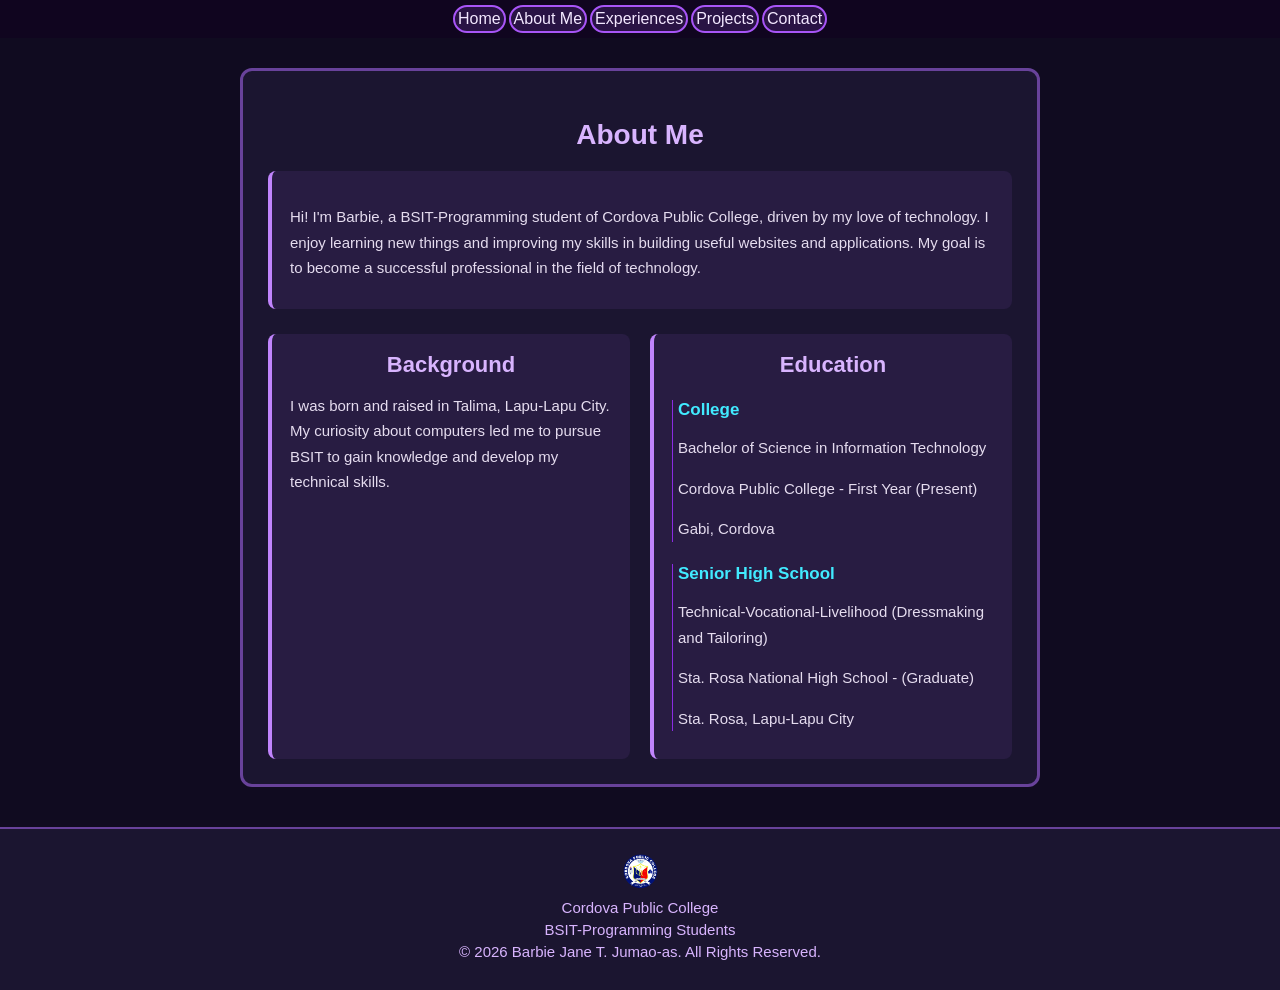
<file: about.html>
<!DOCTYPE html>
<html>
<head>
    <meta charset="UTF-8">
    <meta name="viewport" content="width=device-width, initial-scale=1.0">
    <title>About Me - Barbie</title>
    <link rel="stylesheet" href="styles.css">
</head>

<body>

<nav class="navbar">
    <a href="index.html">Home</a>
    <a href="about.html">About Me</a>
    <a href="experiences.html">Experiences</a>
    <a href="projects.html">Projects</a>
    <a href="contact.html">Contact</a>
</nav>

<section id="about">
    <h2>About Me</h2>

    <div class="about-card about-intro-card">
        <p>
            Hi! I'm Barbie, a BSIT-Programming student
            of Cordova Public College, driven by my love
            of technology. I enjoy learning new things
            and improving my skills in building useful
            websites and applications.
            My goal is to become a successful professional in the field of technology. 
        </p>
    </div>

    <div class="about-cards">
        <div class="about-card">
            <h3>Background</h3>
            <p>
                I was born and raised in Talima, Lapu-Lapu City.
                My curiosity about computers led me to pursue
                BSIT to gain knowledge and develop my technical skills.
            </p>
        </div>

        <div class="about-card">
            <h3>Education</h3>
            <div class="education-item">
                <h4>College</h4>
                <p>Bachelor of Science in Information Technology</p>
                <p>Cordova Public College - First Year (Present)</p>
                <p>Gabi, Cordova</p>
            </div>

            <div class="education-item">
                <h4>Senior High School</h4>
                <p>Technical-Vocational-Livelihood (Dressmaking and Tailoring)</p>
                <p>Sta. Rosa National High School - (Graduate) </p>
                <p>Sta. Rosa, Lapu-Lapu City</p>
            </div>
        </div>
    </div>
</section>
<footer class="footer">
    <img src="received_1131098759619616.webp"
         alt="Cordova Public College Logo"
         class="school-logo">
    <p>Cordova Public College</p>
    <p>BSIT-Programming Students</p>
    <p>© 2026 Barbie Jane T. Jumao-as. All Rights Reserved.</p>
</footer>
</body>
</html>
</file>
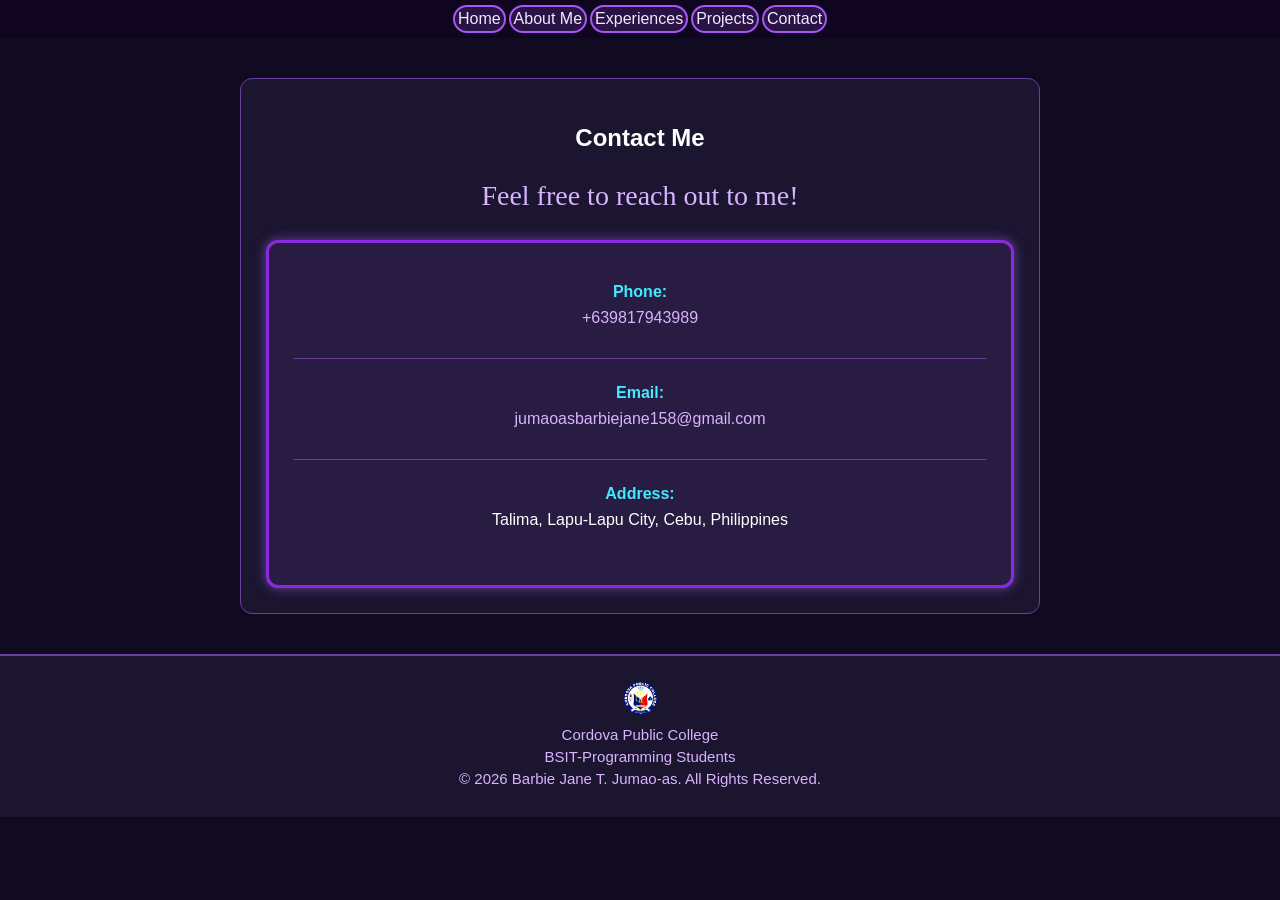
<file: contact.html>
<!DOCTYPE html>
<html>
<head>
    <meta charset="UTF-8">
    <meta name="viewport" content="width=device-width, initial-scale=1.0">
    <title>Contact Me - Barbie</title>
    <link rel="stylesheet" href="styles.css">
</head>
<body>

<nav class="navbar">
    <a href="index.html">Home</a>
    <a href="about.html">About Me</a>
    <a href="experiences.html">Experiences</a>
    <a href="projects.html">Projects</a>
    <a href="contact.html">Contact</a>
</nav>

<section id="contact" class="contact-section">

    <h2>Contact Me</h2>
    <p>Feel free to reach out to me!</p>

    <div class="contact-card">

        <div class="contact-item">
            <strong>Phone:</strong>
            <p>
                <a href="tel:+639817943989">
                    +639817943989
                </a>
            </p>
        </div>

        <div class="contact-item">
            <strong>Email:</strong>
            <p>
                <a href="mailto:jumaoasbarbiejane158@gmail.com">
                    jumaoasbarbiejane158@gmail.com
                </a>
            </p>
        </div>

        <div class="contact-item">
            <strong>Address:</strong>
            <p>Talima, Lapu-Lapu City, Cebu, Philippines</p>
        </div>
    </div>
</section>
<footer class="footer">
    <img src="received_1131098759619616.webp"
         alt="Cordova Public College Logo"
         class="school-logo">
    <p>Cordova Public College</p>
    <p>BSIT-Programming Students</p>
    <p>© 2026 Barbie Jane T. Jumao-as. All Rights Reserved.</p>
</footer>
</body>
</html>
</file>
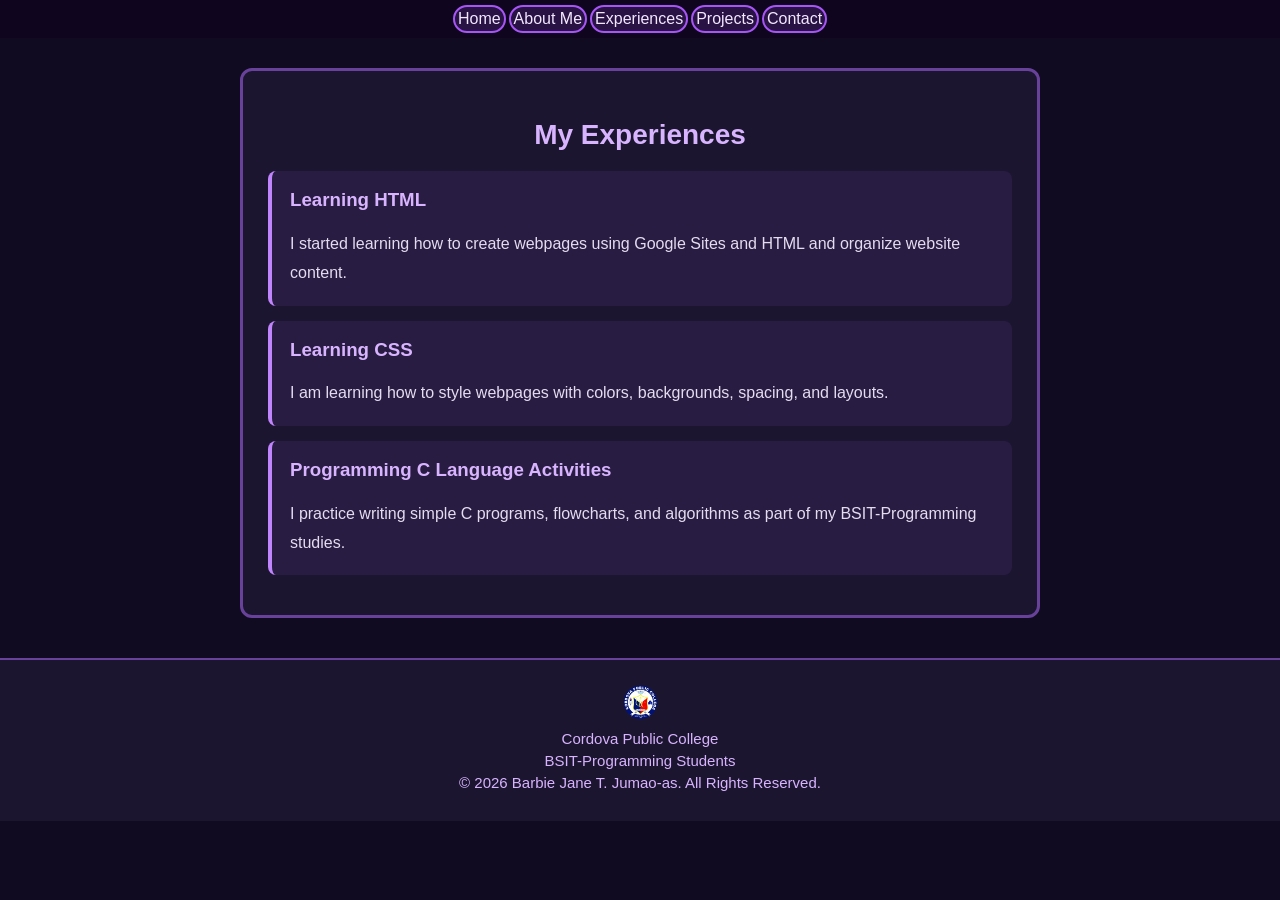
<file: experiences.html>
<!DOCTYPE html>
<html>
<head>
    <meta charset="UTF-8">
    <meta name="viewport" content="width=device-width, initial-scale=1.0">
    <title>Experiences - Barbie</title>
    <link rel="stylesheet" href="styles.css">
</head>
<body>

<nav class="navbar">
    <a href="index.html">Home</a>
    <a href="about.html">About Me</a>
    <a href="experiences.html">Experiences</a>
    <a href="projects.html">Projects</a>
    <a href="contact.html">Contact</a>
</nav>

<section id="experiences">
    <h2>My Experiences</h2>

    <div class="experience-card">
        <h3>Learning HTML</h3>
        <p>
            I started learning how to create webpages
            using Google Sites and HTML and organize website content.
        </p>
    </div>

    <div class="experience-card">
        <h3>Learning CSS</h3>
        <p>
            I am learning how to style webpages with
            colors, backgrounds, spacing, and layouts.
        </p>
    </div>

    <div class="experience-card">
        <h3>Programming C Language Activities</h3>
        <p>
            I practice writing simple C programs,
            flowcharts, and algorithms as part of my
            BSIT-Programming studies.
        </p>
    </div>
</section>
<footer class="footer">
    <img src="received_1131098759619616.webp"
         alt="Cordova Public College Logo"
         class="school-logo">
    <p>Cordova Public College</p>
    <p>BSIT-Programming Students</p>
    <p>© 2026 Barbie Jane T. Jumao-as. All Rights Reserved.</p>
</footer>
</body>
</html>
</file>
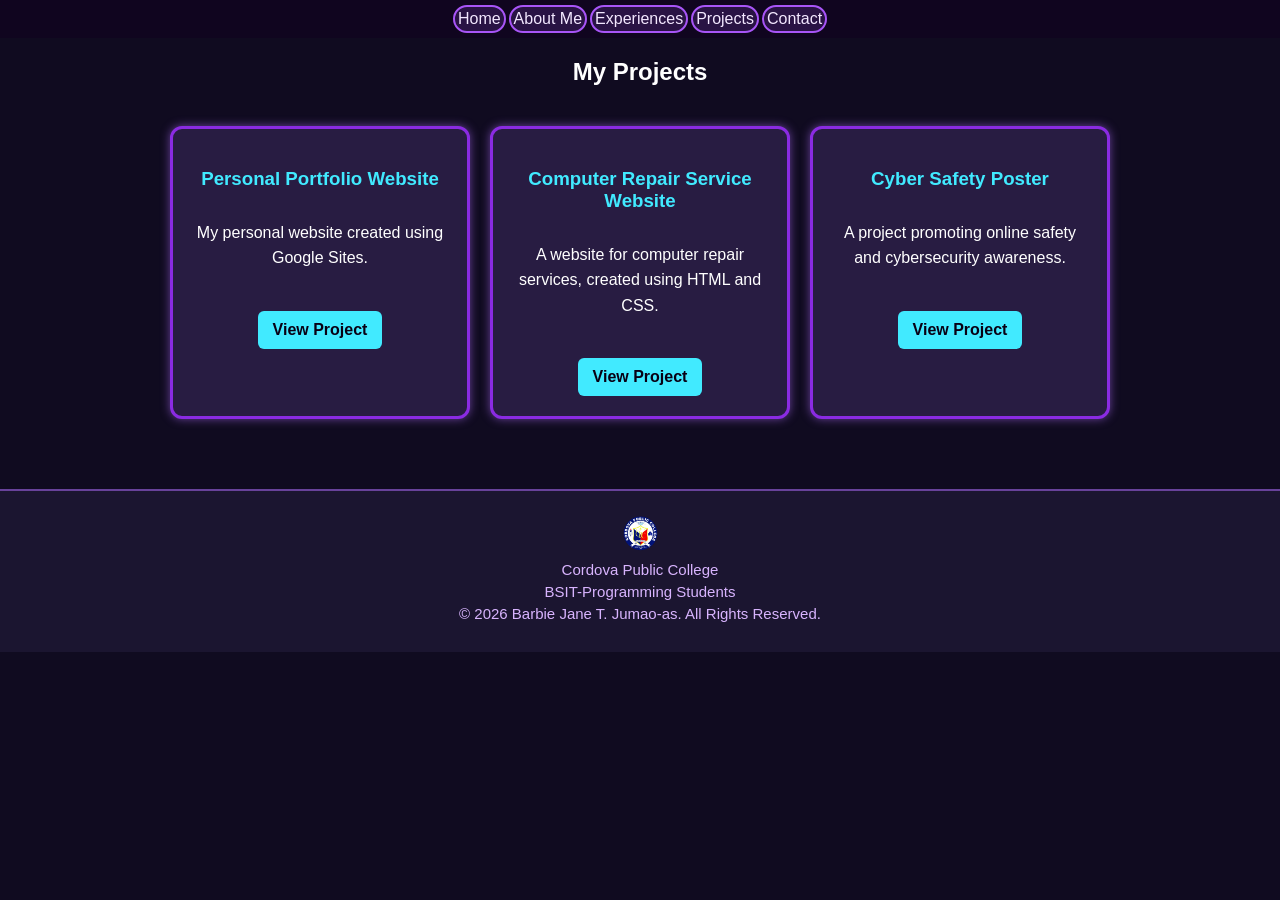
<file: projects.html>
<!DOCTYPE html>
<html>
<head>
    <meta charset="UTF-8">
    <meta name="viewport" content="width=device-width, initial-scale=1.0">
    <title>My Projects - Barbie</title>
    <link rel="stylesheet" href="styles.css">
</head>
<body>

<nav class="navbar">
    <a href="index.html">Home</a>
    <a href="about.html">About Me</a>
    <a href="experiences.html">Experiences</a>
    <a href="projects.html">Projects</a>
    <a href="contact.html">Contact</a>
</nav>

<section id="projects">
    <h2>My Projects</h2>

    <div class="project-card">
        <h3>Personal Portfolio Website</h3>
        <p>My personal website created using Google Sites.</p>

        <a href="https://sites.google.com/view/barbiejanejumao-as/home"
           target="_blank"
           class="project-link">
            View Project
        </a>
    </div>

    <div class="project-card">
        <h3>Computer Repair Service Website</h3>
        <p>
            A website for computer repair services,
            created using HTML and CSS.
        </p>

        <a href="https://onecompiler.com/html/454u8g6tp"
           target="_blank"
           class="project-link">
            View Project
        </a>
    </div>

    <div class="project-card">
        <h3>Cyber Safety Poster</h3>
        <p>
            A project promoting online safety and
            cybersecurity awareness.
        </p>

        <a href="https://canva.link/a4mxieqaifp3dnk"
           target="_blank"
           class="project-link">
            View Project
        </a>
    </div>
</section>
<footer class="footer">
    <img src="received_1131098759619616.webp"
         alt="Cordova Public College Logo"
         class="school-logo">
    <p>Cordova Public College</p>
    <p>BSIT-Programming Students</p>
    <p>© 2026 Barbie Jane T. Jumao-as. All Rights Reserved.</p>
</footer>
</body>
</html>
</file>
<file: styles.css>
/* Base styles */
* {
    box-sizing: border-box;
}

body {
    margin: 0;
    background-color: #100b20;
    color: #fff;
    font-family: Arial, sans-serif;
}

/* Navigation */
.navbar {
    display: flex;
    flex-wrap: wrap;
    justify-content: center;
    align-items: center;
    gap: 3px;
    padding: 5px;
    background-color: #10051f;
}

.navbar a {
    display: inline-flex;
    justify-content: center;
    align-items: center;
    min-width: 10px;
    padding: 3px;
    border: 2px solid #a855f7;
    border-radius: 20px;
    background-color: #291344;
    color: #f3e8ff;
    font-family: Arial, sans-serif;
    text-align: center;
    text-decoration: none;
    transition: 0.3s;
}

.navbar a:hover {
    transform: translateY(-3px);
    background-color: #9333ea;
    color: #fff;
    box-shadow: 0 0 15px #c084fc;
}

/* Home and shared headings */
header {
    padding: 60px 15px;
    text-align: center;
}

h1 {
    margin-bottom: 15px;
    color: #d8b4fe;
    font-family: "Brush Script MT", "Segoe Script", cursive;
    font-size: 38px;
    line-height: 1.3;
    text-align: center;
}

header p {
    margin-bottom: 25px;
    color: #d6cce7;
    font-size: 18px;
}

header > p:first-of-type {
    font-size: 14px;
    text-align: center;
}

header a {
    display: table;
    margin: 0 auto;
    padding: 12px 22px;
    border-radius: 8px;
    background-color: #a855f7;
    color: #fff;
    font-weight: bold;
    text-decoration: none;
}

header a:hover {
    background-color: #7e22ce;
}

.profile-photo {
    display: block;
    width: 180px;
    height: 180px;
    margin: 20px auto;
    border: 3px solid #a855f7;
    border-radius: 50%;
    object-fit: cover;
    box-shadow: 0 0 15px #a855f7;
}

/* About section */
#about {
    max-width: 800px;
    margin: 30px auto;
    padding: 25px;
    border: 3px solid #68429a;
    border-radius: 12px;
    background-color: #1b1530;
}

#about h2,
#experiences h2,
#projects h2,
#contact h2 {
    text-align: center;
}

#about h2,
#experiences h2 {
    margin-bottom: 20px;
    color: #d8b4fe;
    font-size: 28px;
}

#about p {
    color: #e5dcef;
    font-size: 16px;
    line-height: 1.8;
}

.about-cards {
    display: grid;
    grid-template-columns: repeat(auto-fit, minmax(240px, 1fr));
    gap: 20px;
    margin-top: 25px;
}

.about-card {
    min-width: 0;
    padding: 18px;
    border-left: 4px solid #c084fc;
    border-radius: 8px;
    background-color: #281c42;
    transition: 0.3s ease;
}

.about-intro-card {
    margin-bottom: 20px;
}

.about-card:hover {
    border-left-color: #41eaff;
    box-shadow: 0 0 12px rgba(65, 234, 255, 0.25);
}

.about-card h3 {
    margin: 0 0 15px;
    color: #d8b4fe;
    font-size: 22px;
    text-align: center;
}

#about .about-card p {
    margin-bottom: 10px;
    color: #e5dcef;
    font-size: 15px;
    line-height: 1.7;
}

.education-item {
    margin-bottom: 3px;
    padding-left: 5px;
    border-left: 1px solid #8a2be2;
}

.education-item h4 {
    margin-bottom: 8px;
    color: #41eaff;
    font-size: 17px;
}

.education-item p {
    margin-bottom: 5px;
}

/* Experiences section */
#experiences {
    max-width: 800px;
    margin: 30px auto;
    padding: 25px;
    border: 3px solid #68429a;
    border-radius: 12px;
    background-color: #1b1530;
}

.experience-card {
    margin-bottom: 15px;
    padding: 18px;
    border-left: 4px solid #c084fc;
    border-radius: 8px;
    background-color: #281c42;
}

.experience-card h3 {
    margin-top: 0;
    color: #d8b4fe;
}

.experience-card p {
    margin-bottom: 0;
    color: #e5dcef;
    line-height: 1.8;
}

/* Projects section */
#projects {
    display: flex;
    flex-wrap: wrap;
    justify-content: center;
    gap: 20px;
}

#projects > h2 {
    flex-basis: 100%;
}

.project-container {
    display: flex;
    flex-wrap: wrap;
    justify-content: center;
    gap: 20px;
    margin-bottom: 30px;
}

.project-card {
    flex: 1 1 250px;
    max-width: 300px;
    margin-bottom: 30px;
    padding: 20px;
    border: 3px solid #8a2be2;
    border-radius: 12px;
    background-color: #281c42;
    box-shadow: 0 0 10px #68429a;
    text-align: center;
}

.project-card h3 {
    margin-bottom: 30px;
    color: #41eaff;
}

.project-card p {
    margin-bottom: 30px;
    color: #fff;
    line-height: 1.6;
}

.project-link {
    display: inline-block;
    margin-top: 10px;
    padding: 10px 15px;
    border-radius: 6px;
    background-color: #41eaff;
    color: #090014;
    font-weight: bold;
    text-decoration: none;
}

.project-link:hover {
    background-color: #d8b4fe;
    box-shadow: 0 0 10px #41eaff;
}

/* Contact section */
.contact-section {
    max-width: 800px;
    margin: 40px auto;
    padding: 25px;
    border: 1px solid #68429a;
    border-radius: 12px;
    background-color: #1b1530;
    text-align: center;
}

.contact-section > p {
    color: #d8b4fe;
    font-family: "Brush Script MT", "Segoe Script", cursive;
    font-size: 28px;
}

.contact-card {
    margin-top: 20px;
    padding: 25px;
    border: 3px solid #8a2be2;
    border-radius: 12px;
    background-color: #281c42;
    box-shadow: 0 0 12px #68429a;
}

.contact-item {
    margin-bottom: 10px;
    padding: 15px 5px;
    border-bottom: 1px solid #68429a;
}

.contact-item strong {
    color: #41eaff;
}

.contact-item p {
    margin-top: 8px;
    color: #fff;
    overflow-wrap: anywhere;
}

.contact-item a {
    color: #d8b4fe;
    text-decoration: none;
}

.contact-item a:hover {
    color: #41eaff;
    text-decoration: underline;
}

.contact-item:last-child {
    margin-bottom: 0;
    border-bottom: none;
}

/* Single-page section navigation */
.page {
    display: none;
}

.page:target {
    display: block;
}

body:not(:has(.page:target)) #home {
    display: block;
}

#projects.page {
    display: none;
}

#projects.page:target {
    display: flex;
}

/* Small screens */
@media (max-width: 600px) {
    #about,
    #experiences,
    .contact-section {
        margin: 20px 12px;
        padding: 18px;
    }

    .contact-card {
        padding: 15px;
    }
}

/* Footer Design */
.footer {
    background: #1b1530;
    color: #d8b4fe;
    text-align: center;
    padding: 25px;
    margin-top: 40px;
    border-top: 2px solid #68429a;
}

/* School Logo */
.footer .school-logo {
    width: 35px;
    height: 35px;
    object-fit: contain;
    display: block;
    margin: 0 auto 10px;
}

.footer p {
    margin: 5px;
    font-size: 15px;
}
</file>
